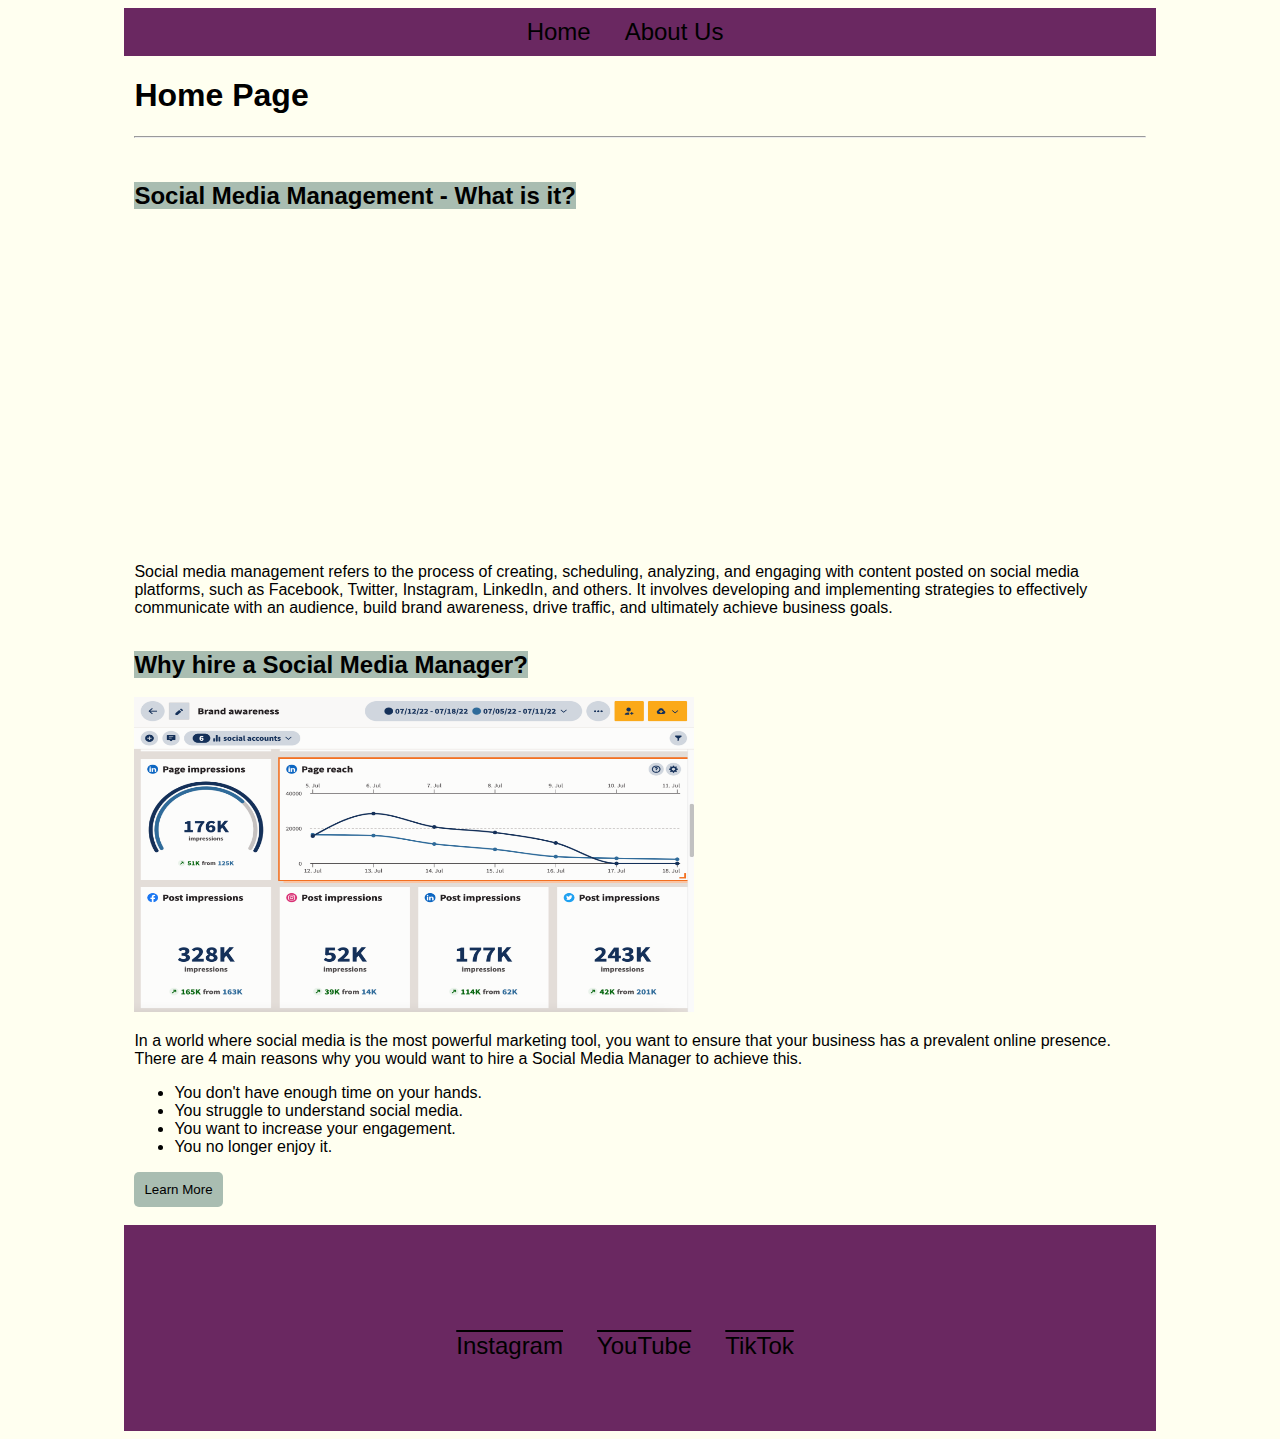
<file: index.html>
<!DOCTYPE html>
<html lang="en">
<head>
    <meta charset="UTF-8">
    <meta name="viewport" content="width=device-width, initial-scale=1.0">
    <title>Home Page</title>
    <link rel="stylesheet" href="stylesheets/site.css"/>
</head>
<body>
    <div id="nav">
        <a href="index.html">Home</a>
        <a href="about_us.html">About Us</a>
    </div>
    
    <div id="content">
        <h1>Home Page</h1>
        <hr/>
        <br/> <br/>
        
        <h2>Social Media Management - What is it?</h2>
        <br/><br/>
        <iframe width="560" height="315" src="https://www.youtube.com/embed/uC1nOVk2DlE?si=DmylPccMvGOPfNSW" title="YouTube video player" frameborder="0" allow="accelerometer; autoplay; clipboard-write; encrypted-media; gyroscope; picture-in-picture; web-share" allowfullscreen></iframe>
        <br/>
        <p>Social media management refers to the process of creating, scheduling, analyzing, and engaging with content posted on social media platforms, such as Facebook, Twitter, Instagram, LinkedIn, and others. It involves developing and implementing strategies to effectively communicate with an audience, build brand awareness, drive traffic, and ultimately achieve business goals.</p>
        <br/>
        
        <h2>Why hire a Social Media Manager?</h2>
        <br/><br/>
        <img src="images/analytics.png" height="315px" width="560px"/>
        <br/>
        <p>In a world where social media is the most powerful marketing tool, you want to ensure that your business has a prevalent online presence. There are 4 main reasons why you would want to hire a Social Media Manager to achieve this.</p>
        <ul>
            <li>You don't have enough time on your hands.</li>
            <li>You struggle to understand social media.</li>
            <li>You want to increase your engagement.</li>
            <li>You no longer enjoy it.</li>
        </ul>
        
        <a href="about_us.html">
            <button class="my-button">Learn More</button>
        </a>
        <br/><br/>
    </div>
   
    <div id="footer">
        <br/><br/>
        <a href="https://www.instagram.com/sociallyshanelle/" target="_blank">Instagram</a>
        <a href="https://www.youtube.com/channel/UCTx2d4R-VfhNbZPaYQejlZQ" target="_blank">YouTube</a>
        <a href="http://www.tiktok.com/@sociallyshanelle" target="_blank">TikTok</a>
    </div>
</body>
</html>
</file>
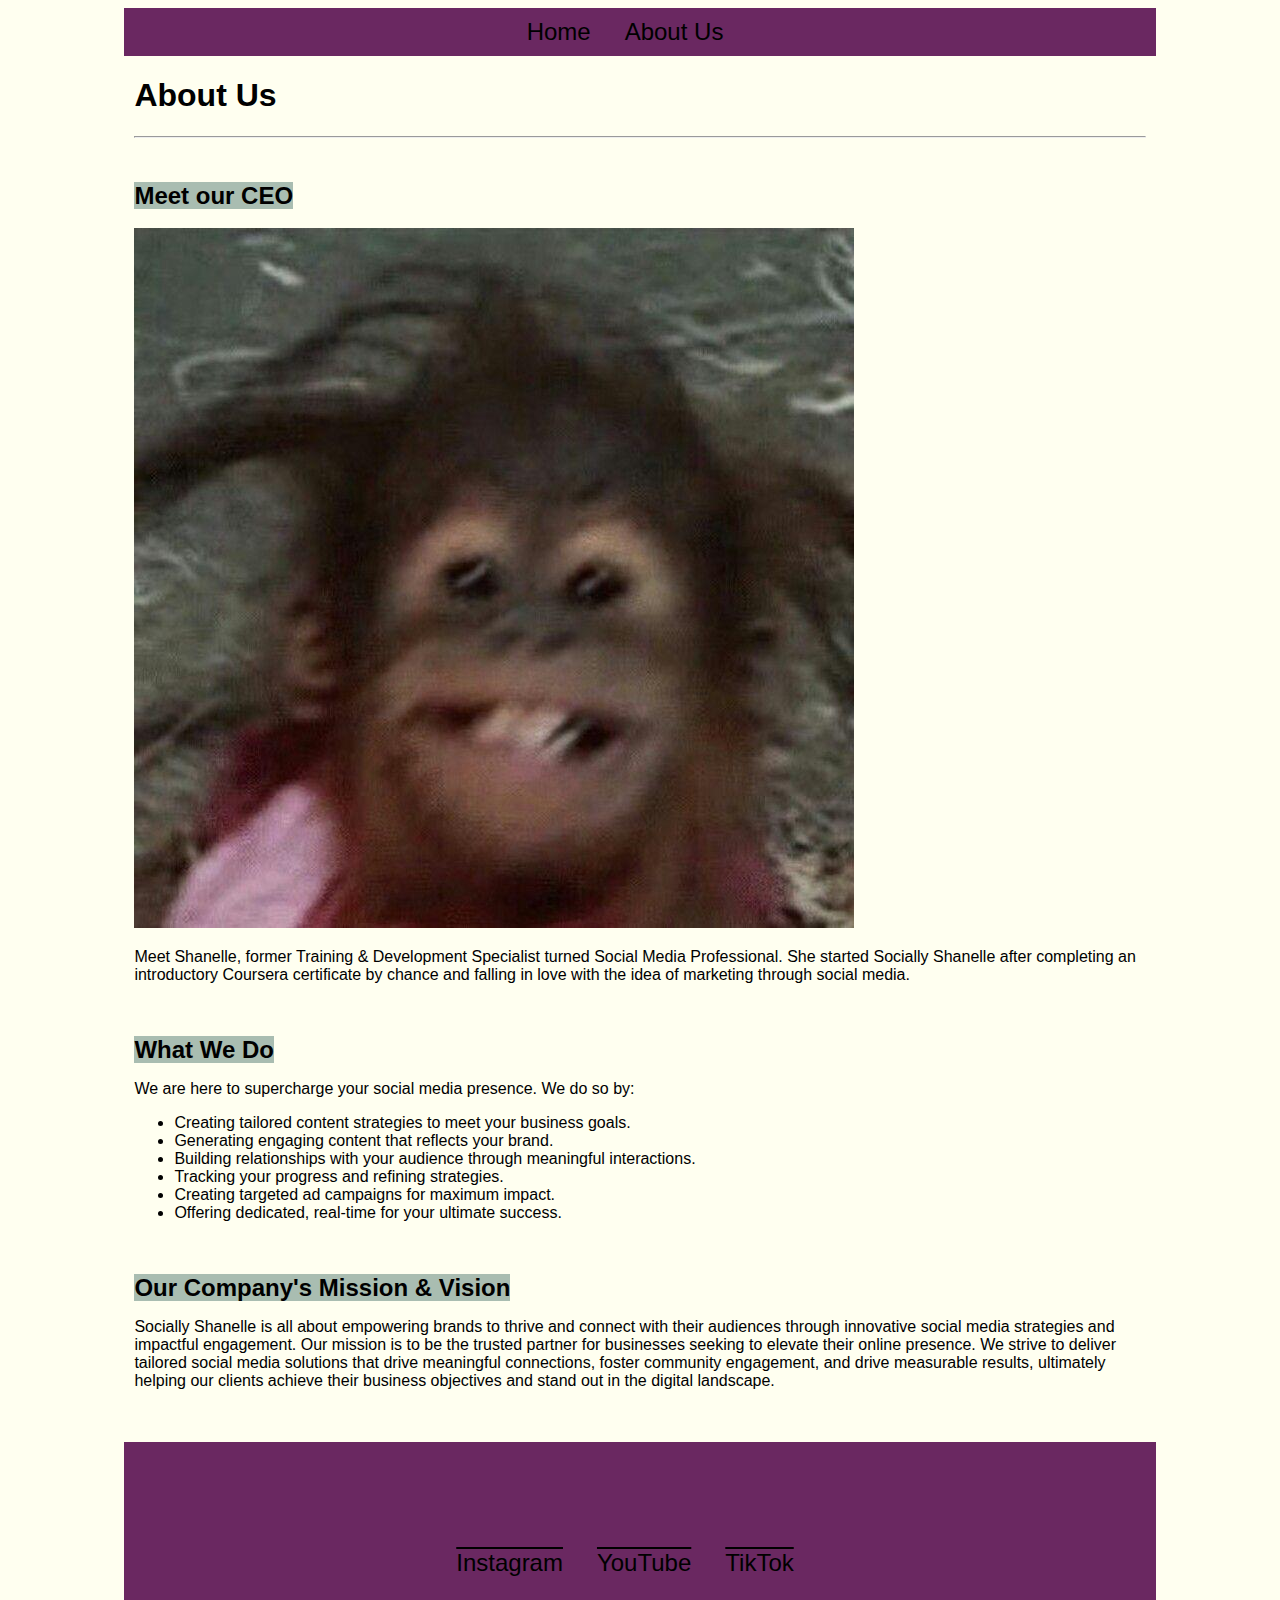
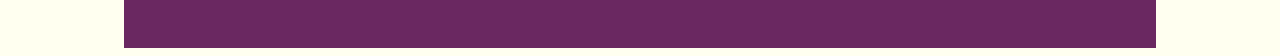
<file: about_us.html>
<!DOCTYPE html>
<html lang="en">
<head>
    <meta charset="UTF-8">
    <meta name="viewport" content="width=device-width, initial-scale=1.0">
    <title>About Us</title>
    <link rel="stylesheet" href="stylesheets/site.css"/>
</head>
<body>
    <div id="nav">
        <a href="index.html">Home</a>
        <a href="about_us.html">About Us</a>
    </div>
    
    <div id="content">
        <h1>About Us</h1>
        <hr/>
        <br/><br/>

        <h2>Meet our CEO</h2>
        <br/><br/>
        <img src="images/CEO.jpg"/>
        <p>Meet Shanelle, former Training & Development Specialist turned Social Media Professional. She started Socially Shanelle after completing an introductory Coursera certificate by chance and falling in love with the idea of marketing through social media.  </p>
        <br/><br/>

        <h2>What We Do</h2>
        <p>We are here to supercharge your social media presence. We do so by:</p>
        <ul>
            <li>Creating tailored content strategies to meet your business goals.</li>
            <li>Generating engaging content that reflects your brand.</li>
            <li>Building relationships with your audience through meaningful interactions.</li>
            <li>Tracking your progress and refining strategies.</li>
            <li>Creating targeted ad campaigns for maximum impact.</li>
            <li>Offering dedicated, real-time for your ultimate success.</li>
        </ul>
        <br/><br/>

        <h2>Our Company's Mission & Vision</h2>
        <p>Socially Shanelle is all about empowering brands to thrive and connect with their audiences through innovative social media strategies and impactful engagement. Our mission is to be the trusted partner for businesses seeking to elevate their online presence. We strive to deliver tailored social media solutions that drive meaningful connections, foster community engagement, and drive measurable results, ultimately helping our clients achieve their business objectives and stand out in the digital landscape.</p>
        <br/><br/>
    </div>
    
    <div id="footer">
        <br/><br/>
        <a href="https://www.instagram.com/sociallyshanelle/" target="_blank">Instagram</a>
        <a href="https://www.youtube.com/channel/UCTx2d4R-VfhNbZPaYQejlZQ" target="_blank">YouTube</a>
        <a href="http://www.tiktok.com/@sociallyshanelle" target="_blank">TikTok</a>
    </div>
</body>
</html>
</file>
<file: stylesheets/site.css>
#nav, #content, #footer {
    width: 80%;
    margin: 0 auto;
}

#nav, #footer{
    text-align: center;
    background-color: #6A2861;
    padding: 10px;
}

#footer{
    min-height: 150px;
}

#footer a{
    line-height: 150px;
}


#nav a, #footer a{
    color: black;
    margin-right: 30px;
    font-size:x-large;
    font-family:'Gill Sans', 'Gill Sans MT', Calibri, 'Trebuchet MS', sans-serif;
}

#nav a{
    text-decoration: none;
}

#footer a{
    text-decoration: overline;
}

#nav a:hover, #footer a:hover{
    color: ivory;
}

html{
    background-color: ivory;
}

h1{
    font-family:'Trebuchet MS', 'Lucida Sans Unicode', 'Lucida Grande', 'Lucida Sans', Arial, sans-serif;  
}

p,ul{
    font-family: 'Segoe UI', Tahoma, Geneva, Verdana, sans-serif;
}

h2{
    background-color:#A9BDB1;
    display:inline;
    font-family:'Trebuchet MS', 'Lucida Sans Unicode', 'Lucida Grande', 'Lucida Sans', Arial, sans-serif;
}

.my-button {
    display: inline-block;
    padding: 10px;
    background-color: #A9BDB1;
    color: black;
    border: none;
    border-radius: 5px;
    cursor: pointer;
}
 
 
.my-button:hover {
    background-color: #82968a;
}
</file>
